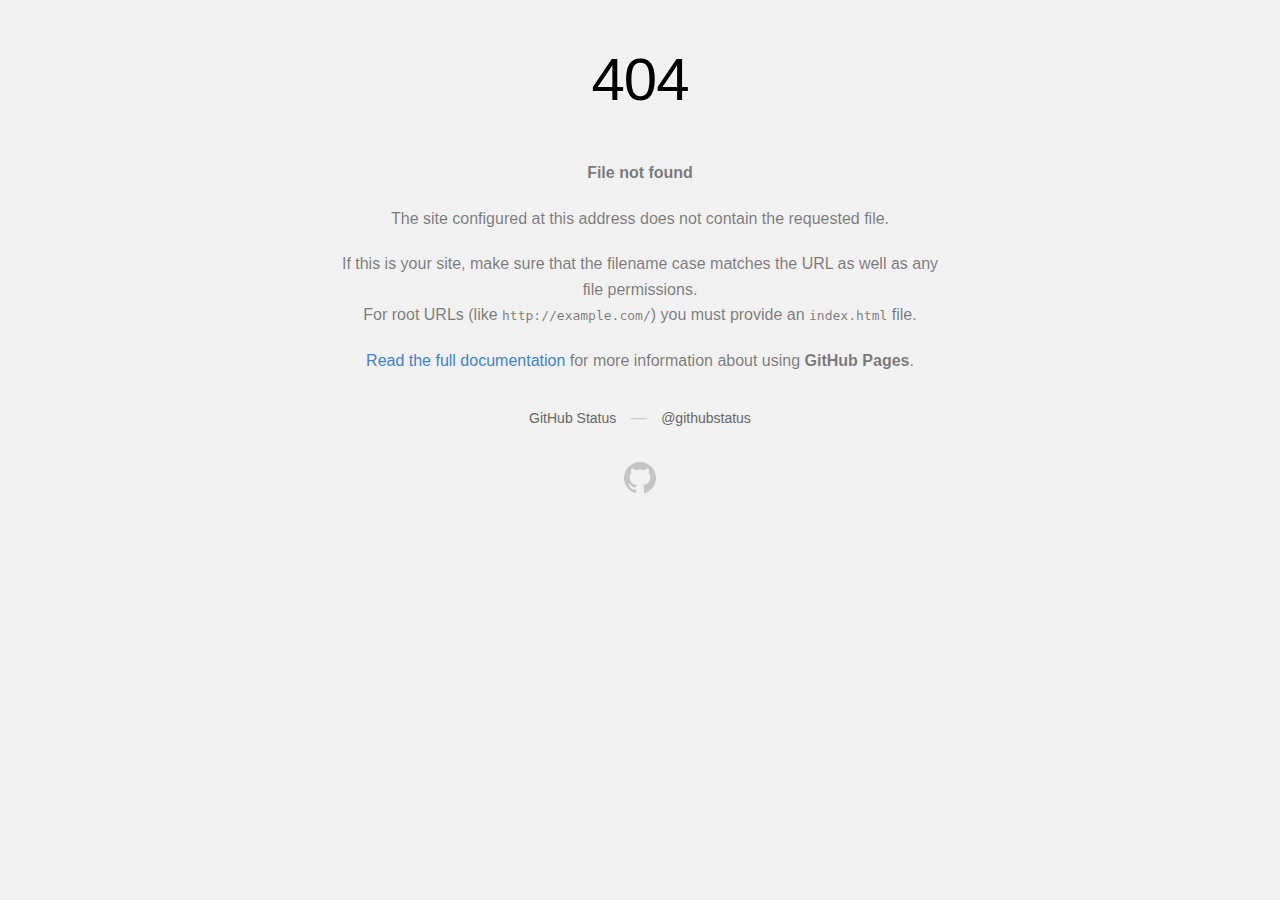
<file: index.html>
<!DOCTYPE html>
<html>
  <head>
    <meta http-equiv="Content-type" content="text/html; charset=utf-8">
    <meta http-equiv="Content-Security-Policy" content="default-src 'none'; style-src 'unsafe-inline'; img-src data:; connect-src 'self'">
    <title>Page not found &middot; GitHub Pages</title>
    <style type="text/css" media="screen">
      body {
        background-color: #f1f1f1;
        margin: 0;
        font-family: "Helvetica Neue", Helvetica, Arial, sans-serif;
      }

      .container { margin: 50px auto 40px auto; width: 600px; text-align: center; }

      a { color: #4183c4; text-decoration: none; }
      a:hover { text-decoration: underline; }

      h1 { width: 800px; position:relative; left: -100px; letter-spacing: -1px; line-height: 60px; font-size: 60px; font-weight: 100; margin: 0px 0 50px 0; text-shadow: 0 1px 0 #fff; }
      p { color: rgba(0, 0, 0, 0.5); margin: 20px 0; line-height: 1.6; }

      ul { list-style: none; margin: 25px 0; padding: 0; }
      li { display: table-cell; font-weight: bold; width: 1%; }

      .logo { display: inline-block; margin-top: 35px; }
      .logo-img-2x { display: none; }
      @media
      only screen and (-webkit-min-device-pixel-ratio: 2),
      only screen and (   min--moz-device-pixel-ratio: 2),
      only screen and (     -o-min-device-pixel-ratio: 2/1),
      only screen and (        min-device-pixel-ratio: 2),
      only screen and (                min-resolution: 192dpi),
      only screen and (                min-resolution: 2dppx) {
        .logo-img-1x { display: none; }
        .logo-img-2x { display: inline-block; }
      }

      #suggestions {
        margin-top: 35px;
        color: #ccc;
      }
      #suggestions a {
        color: #666666;
        font-weight: 200;
        font-size: 14px;
        margin: 0 10px;
      }

    </style>
  </head>
  <body>

    <div class="container">

      <h1>404</h1>
      <p><strong>File not found</strong></p>

      <p>
        The site configured at this address does not
        contain the requested file.
      </p>

      <p>
        If this is your site, make sure that the filename case matches the URL
        as well as any file permissions.<br>
        For root URLs (like <code>http://example.com/</code>) you must provide an
        <code>index.html</code> file.
      </p>

      <p>
        <a href="https://help.github.com/pages/">Read the full documentation</a>
        for more information about using <strong>GitHub Pages</strong>.
      </p>

      <div id="suggestions">
        <a href="https://githubstatus.com">GitHub Status</a> &mdash;
        <a href="https://twitter.com/githubstatus">@githubstatus</a>
      </div>

      <a href="/" class="logo logo-img-1x">
        <img width="32" height="32" title="" alt="" src="[data-uri]">
      </a>

      <a href="/" class="logo logo-img-2x">
        <img width="32" height="32" title="" alt="" src="[data-uri]">
      </a>
    </div>
  </body>
</html>
</file>
